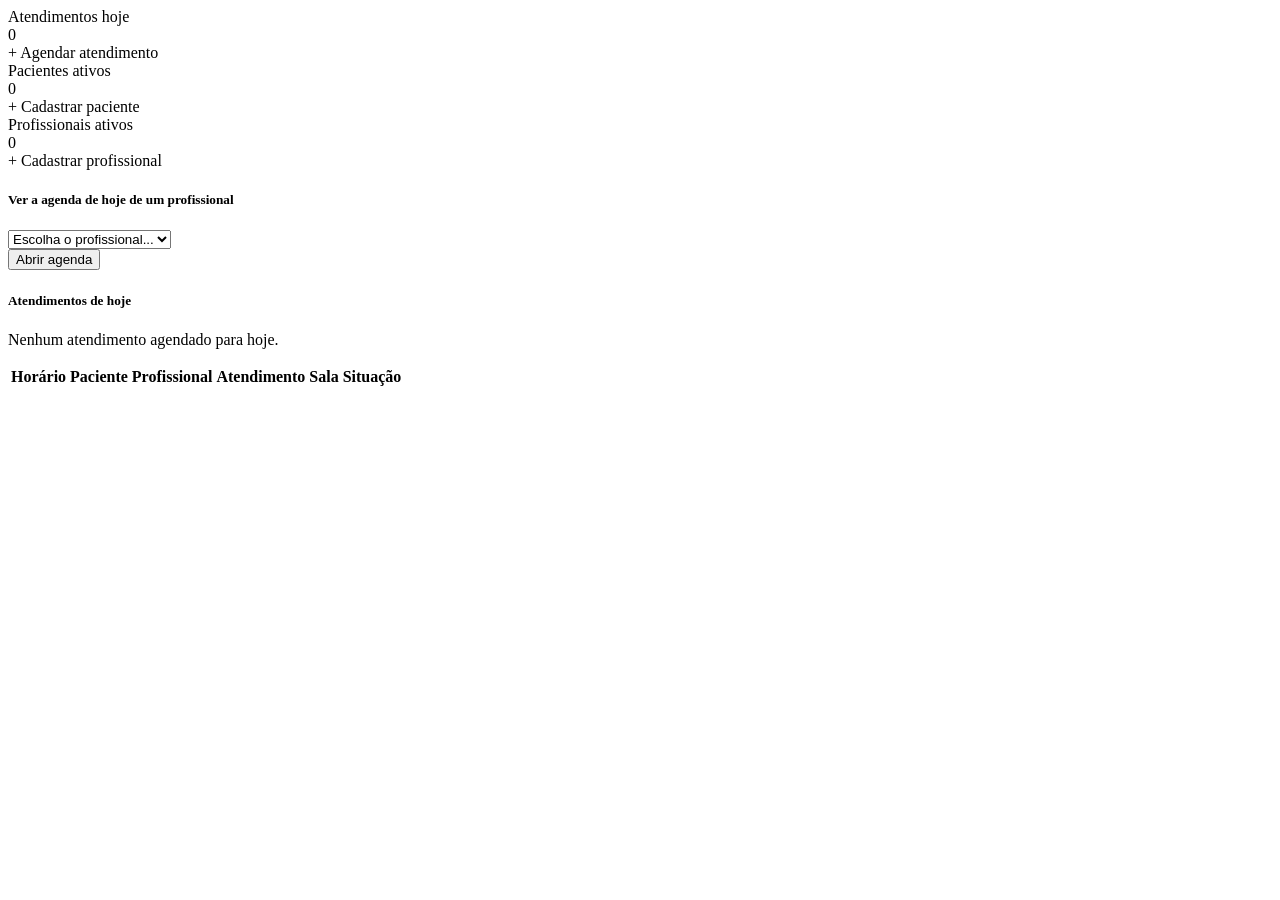
<file: src/main/resources/templates/index.html>
<!DOCTYPE html>
<html xmlns:th="http://www.thymeleaf.org" lang="pt-BR">
<head th:replace="~{fragments/layout :: head('Início')}"></head>
<body>
<nav th:replace="~{fragments/layout :: navbar('inicio')}"></nav>
<main class="container">
    <div th:replace="~{fragments/layout :: mensagens}"></div>

    <div class="row g-3 mb-4">
        <div class="col-md-4">
            <div class="card p-3">
                <div class="text-muted small">Atendimentos hoje</div>
                <div class="fs-2 fw-bold" th:text="${#lists.size(atendimentosHoje)}">0</div>
                <a th:href="@{/atendimentos/novo}" class="small">+ Agendar atendimento</a>
            </div>
        </div>
        <div class="col-md-4">
            <div class="card p-3">
                <div class="text-muted small">Pacientes ativos</div>
                <div class="fs-2 fw-bold" th:text="${totalPacientes}">0</div>
                <a th:href="@{/pacientes/novo}" class="small">+ Cadastrar paciente</a>
            </div>
        </div>
        <div class="col-md-4">
            <div class="card p-3">
                <div class="text-muted small">Profissionais ativos</div>
                <div class="fs-2 fw-bold" th:text="${#lists.size(profissionais)}">0</div>
                <a th:href="@{/profissionais/novo}" class="small">+ Cadastrar profissional</a>
            </div>
        </div>
    </div>

    <div class="card mb-4">
        <div class="card-body">
            <h5 class="card-title"><i class="bi bi-person-video3"></i> Ver a agenda de hoje de um profissional</h5>
            <form th:action="@{/agenda}" method="get" class="row g-2">
                <div class="col-md-8">
                    <select name="profissionalId" class="form-select" required>
                        <option value="">Escolha o profissional...</option>
                        <option th:each="p : ${profissionais}" th:value="${p.id}"
                                th:text="${p.nome} + ' — ' + ${p.especialidade.descricao}"></option>
                    </select>
                </div>
                <div class="col-md-4 d-grid">
                    <button class="btn btn-primary">Abrir agenda</button>
                </div>
            </form>
        </div>
    </div>

    <div class="card">
        <div class="card-body">
            <h5 class="card-title">Atendimentos de hoje
                <small class="text-muted" th:text="${#temporals.format(hoje, 'dd/MM/yyyy')}"></small></h5>
            <p th:if="${#lists.isEmpty(atendimentosHoje)}" class="text-muted mb-0">Nenhum atendimento agendado para hoje.</p>
            <div class="table-responsive" th:unless="${#lists.isEmpty(atendimentosHoje)}">
                <table class="table table-hover align-middle mb-0">
                    <thead><tr><th>Horário</th><th>Paciente</th><th>Profissional</th><th>Atendimento</th><th>Sala</th><th>Situação</th></tr></thead>
                    <tbody>
                    <tr th:each="a : ${atendimentosHoje}">
                        <td class="hora" th:text="${#temporals.format(a.horaInicio, 'HH:mm')} + ' – ' + ${#temporals.format(a.horaFim, 'HH:mm')}"></td>
                        <td th:text="${a.paciente.nome}"></td>
                        <td><a th:href="@{/agenda(profissionalId=${a.profissional.id})}" th:text="${a.profissional.nome}"></a></td>
                        <td th:text="${a.tipo.descricao}"></td>
                        <td th:text="${a.sala}"></td>
                        <td><span class="badge" th:classappend="'text-bg-' + ${a.status.cor}" th:text="${a.status.descricao}"></span></td>
                    </tr>
                    </tbody>
                </table>
            </div>
        </div>
    </div>
</main>
<th:block th:replace="~{fragments/layout :: scripts}"></th:block>
</body>
</html>
</file>
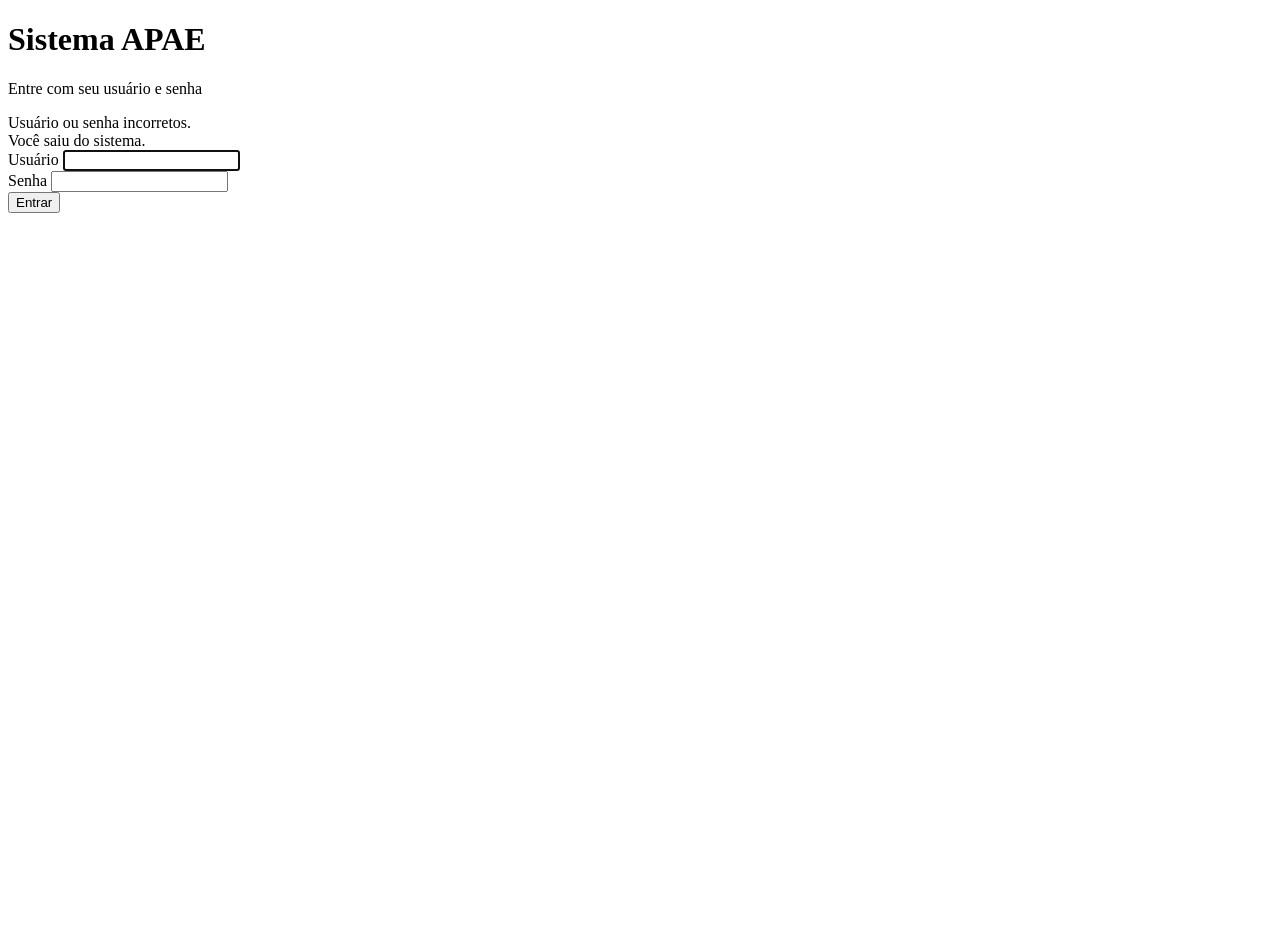
<file: src/main/resources/templates/login.html>
<!DOCTYPE html>
<html xmlns:th="http://www.thymeleaf.org" lang="pt-BR">
<head th:replace="~{fragments/layout :: head('Entrar')}"></head>
<body>
<main class="container d-flex align-items-center justify-content-center" style="min-height: 100vh">
    <div class="card p-4" style="width: 100%; max-width: 380px">
        <h1 class="h4 text-center mb-1"><i class="bi bi-heart-pulse text-primary"></i> Sistema APAE</h1>
        <p class="text-center text-muted small mb-4">Entre com seu usuário e senha</p>

        <div th:if="${param.error}" class="alert alert-danger py-2">Usuário ou senha incorretos.</div>
        <div th:if="${param.saiu}" class="alert alert-info py-2">Você saiu do sistema.</div>

        <form th:action="@{/login}" method="post">
            <div class="mb-3">
                <label class="form-label" for="username">Usuário</label>
                <input type="text" id="username" name="username" class="form-control" autocomplete="username" autofocus required>
            </div>
            <div class="mb-3">
                <label class="form-label" for="password">Senha</label>
                <input type="password" id="password" name="password" class="form-control" autocomplete="current-password" required>
            </div>
            <button class="btn btn-primary w-100">Entrar</button>
        </form>
    </div>
</main>
</body>
</html>
</file>
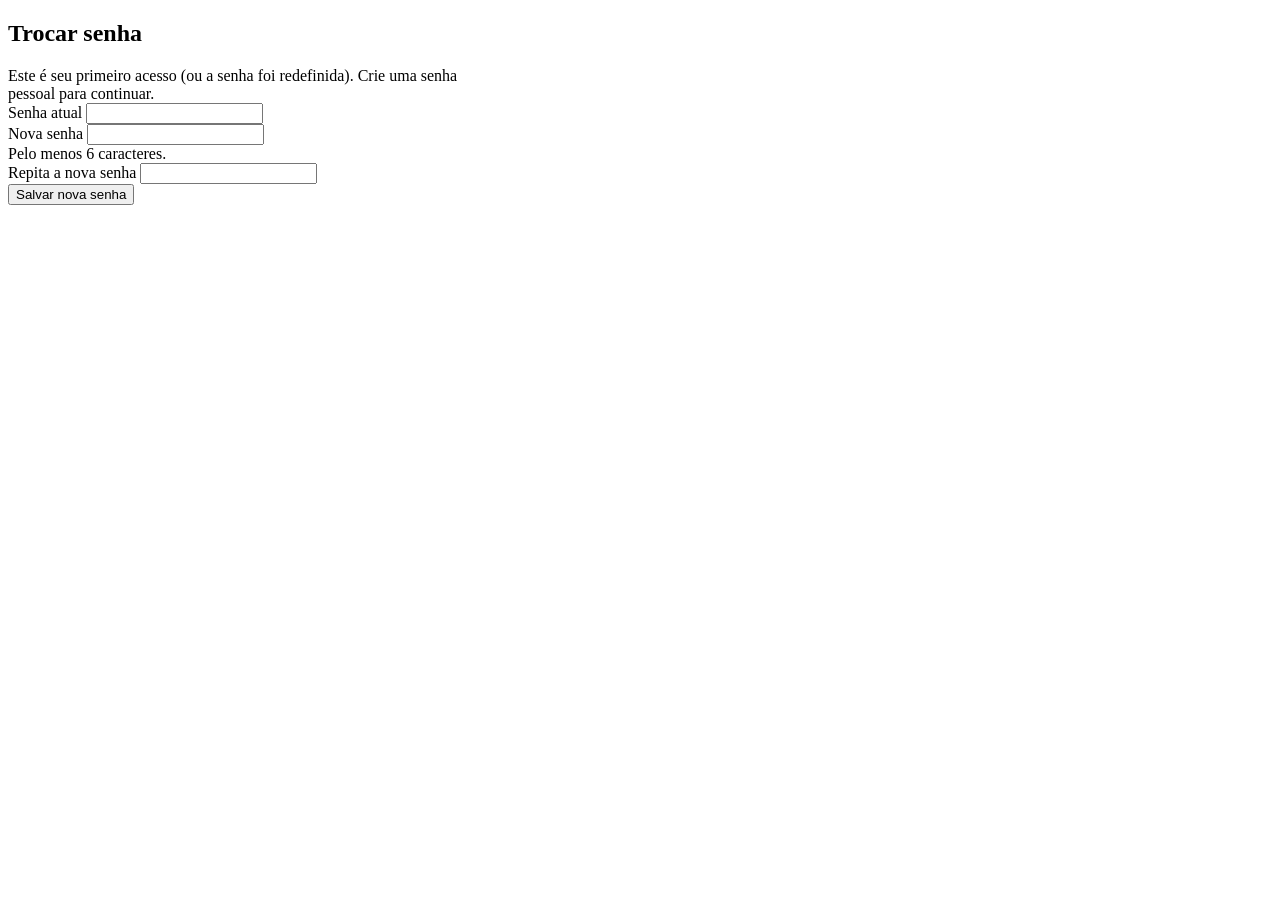
<file: src/main/resources/templates/minha-senha.html>
<!DOCTYPE html>
<html xmlns:th="http://www.thymeleaf.org" lang="pt-BR">
<head th:replace="~{fragments/layout :: head('Trocar senha')}"></head>
<body>
<nav th:replace="~{fragments/layout :: navbar('senha')}"></nav>
<main class="container" style="max-width: 480px">
    <h2 class="mb-3">Trocar senha</h2>
    <div th:if="${obrigatoria}" class="alert alert-warning">
        Este é seu primeiro acesso (ou a senha foi redefinida). Crie uma senha pessoal para continuar.
    </div>
    <div th:if="${erro}" class="alert alert-danger" th:text="${erro}"></div>

    <form th:action="@{/minha-senha}" method="post" class="card card-body">
        <div class="mb-3">
            <label class="form-label" for="senhaAtual">Senha atual</label>
            <input type="password" id="senhaAtual" name="senhaAtual" class="form-control" autocomplete="current-password" required>
        </div>
        <div class="mb-3">
            <label class="form-label" for="novaSenha">Nova senha</label>
            <input type="password" id="novaSenha" name="novaSenha" class="form-control" minlength="6" autocomplete="new-password" required>
            <div class="form-text">Pelo menos 6 caracteres.</div>
        </div>
        <div class="mb-3">
            <label class="form-label" for="confirmacao">Repita a nova senha</label>
            <input type="password" id="confirmacao" name="confirmacao" class="form-control" minlength="6" autocomplete="new-password" required>
        </div>
        <button class="btn btn-primary"><i class="bi bi-check-lg"></i> Salvar nova senha</button>
    </form>
</main>
<th:block th:replace="~{fragments/layout :: scripts}"></th:block>
</body>
</html>
</file>
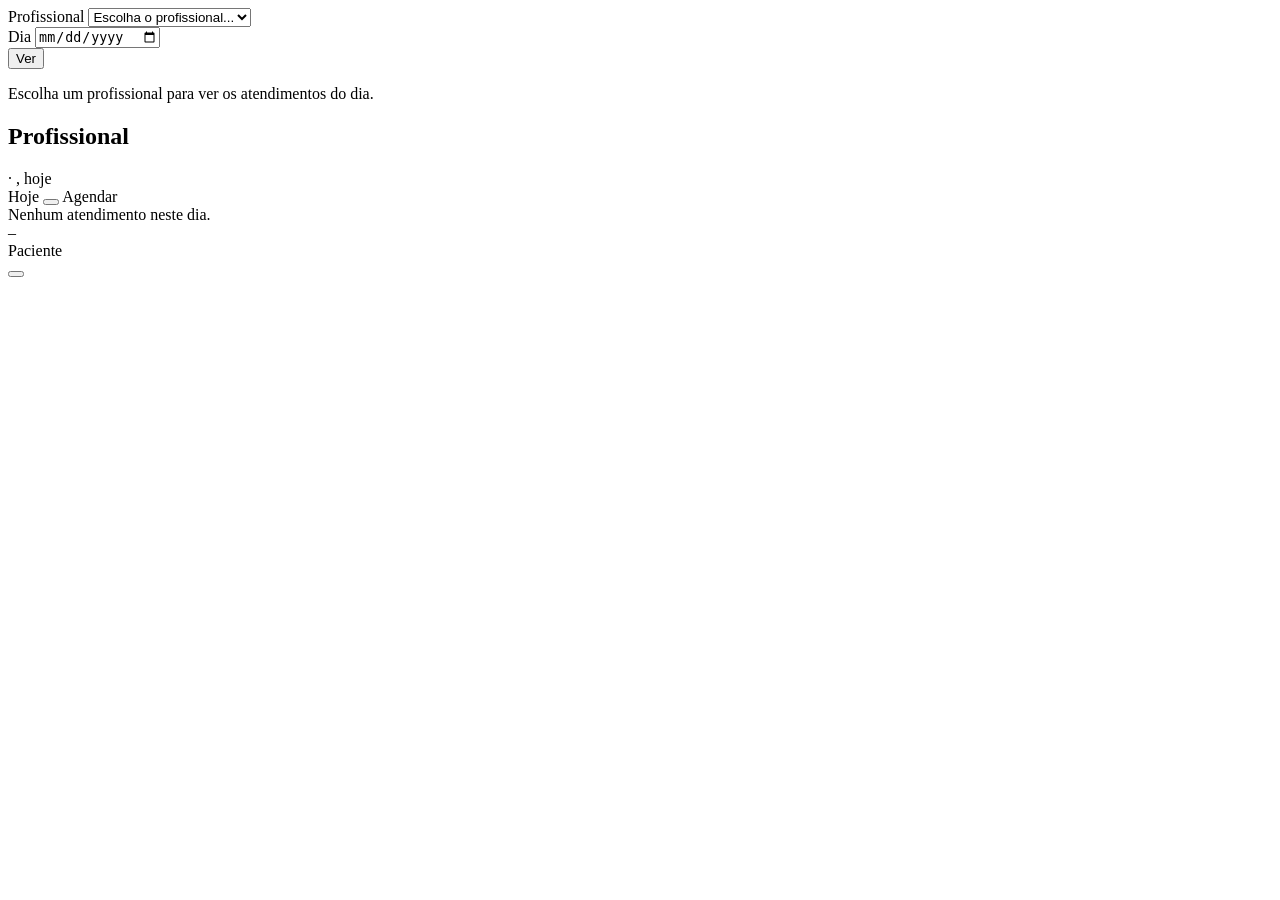
<file: src/main/resources/templates/agenda/dia.html>
<!DOCTYPE html>
<html xmlns:th="http://www.thymeleaf.org" xmlns:sec="http://www.thymeleaf.org/extras/spring-security" lang="pt-BR">
<head th:replace="~{fragments/layout :: head('Agenda do dia')}"></head>
<body>
<nav th:replace="~{fragments/layout :: navbar('agenda')}"></nav>
<main class="container" style="max-width: 960px">
    <div th:replace="~{fragments/layout :: mensagens}"></div>

    <form th:action="@{/agenda}" method="get" class="card card-body mb-3 d-print-none">
        <div class="row g-2 align-items-end">
            <div class="col-md-6" sec:authorize="hasRole('ADMIN')">
                <label class="form-label small">Profissional</label>
                <select name="profissionalId" class="form-select" onchange="this.form.submit()" required>
                    <option value="">Escolha o profissional...</option>
                    <option th:each="p : ${profissionais}" th:value="${p.id}"
                            th:text="${p.nome} + ' — ' + ${p.especialidade.descricao}"
                            th:selected="${profissional != null and p.id == profissional.id}"></option>
                </select>
            </div>
            <div class="col-md-4">
                <label class="form-label small">Dia</label>
                <input type="date" name="data" th:value="${data}" class="form-control" onchange="this.form.submit()">
            </div>
            <div class="col-md-2 d-grid">
                <button class="btn btn-primary">Ver</button>
            </div>
        </div>
    </form>

    <div th:if="${profissional == null}" class="text-center text-muted py-5">
        <i class="bi bi-person-video3 fs-1"></i>
        <p class="mt-2">Escolha um profissional para ver os atendimentos do dia.</p>
    </div>

    <th:block th:if="${profissional != null}">
        <div class="d-flex flex-wrap justify-content-between align-items-center mb-3 gap-2">
            <div>
                <h2 class="mb-0" th:text="${profissional.nome}">Profissional</h2>
                <div class="text-muted">
                    <span th:text="${profissional.especialidade.descricao}"></span> ·
                    <span class="text-capitalize" th:text="${#temporals.dayOfWeekName(data)}"></span>,
                    <span th:text="${#temporals.format(data, 'dd/MM/yyyy')}"></span>
                    <span th:if="${data == hoje}" class="badge text-bg-info">hoje</span>
                </div>
            </div>
            <div class="btn-group d-print-none">
                <a class="btn btn-outline-secondary" th:href="@{/agenda(profissionalId=${profissional.id}, data=${data.minusDays(1)})}"
                   title="Dia anterior"><i class="bi bi-chevron-left"></i></a>
                <a class="btn btn-outline-secondary" th:href="@{/agenda(profissionalId=${profissional.id})}">Hoje</a>
                <a class="btn btn-outline-secondary" th:href="@{/agenda(profissionalId=${profissional.id}, data=${data.plusDays(1)})}"
                   title="Próximo dia"><i class="bi bi-chevron-right"></i></a>
                <button class="btn btn-outline-secondary" onclick="window.print()" title="Imprimir"><i class="bi bi-printer"></i></button>
                <a sec:authorize="hasRole('ADMIN')" class="btn btn-success" th:href="@{/atendimentos/novo(profissionalId=${profissional.id}, data=${data})}">
                    <i class="bi bi-plus-lg"></i> Agendar</a>
            </div>
        </div>

        <div th:if="${#lists.isEmpty(atendimentos)}" class="card card-body text-center text-muted py-5">
            Nenhum atendimento neste dia.
        </div>

        <div th:each="a : ${atendimentos}" class="card mb-2 atendimento-item" th:classappend="'status-' + ${a.status}">
            <div class="card-body d-flex flex-wrap gap-3 align-items-center">
                <div class="hora fs-5 text-primary" style="min-width: 120px">
                    <span th:text="${#temporals.format(a.horaInicio, 'HH:mm')}"></span>
                    <span class="text-muted fs-6">– <span th:text="${#temporals.format(a.horaFim, 'HH:mm')}"></span></span>
                </div>
                <div class="flex-grow-1">
                    <div class="fw-semibold fs-5" th:text="${a.paciente.nome}">Paciente</div>
                    <div class="small text-muted">
                        <span th:if="${a.paciente.idade != null}" th:text="${a.paciente.idade} + ' anos'"></span>
                        <span th:if="${a.paciente.diagnostico}" th:text="' · ' + ${a.paciente.diagnostico}"></span>
                    </div>
                    <div class="small">
                        <span th:text="${a.tipo.descricao}"></span>
                        <span th:if="${a.sala}" th:text="' · ' + ${a.sala}"></span>
                        <span th:if="${a.paciente.responsavel}" th:text="' · Resp.: ' + ${a.paciente.responsavel}"></span>
                        <span th:if="${a.paciente.telefone}" th:text="' · ' + ${a.paciente.telefone}"></span>
                    </div>
                    <div th:if="${a.observacoes}" class="small fst-italic mt-1" th:text="${a.observacoes}"></div>
                    <div th:if="${a.paciente.observacoes}" class="small text-danger mt-1">
                        <i class="bi bi-exclamation-circle"></i> <span th:text="${a.paciente.observacoes}"></span>
                    </div>
                </div>
                <div class="text-end">
                    <span class="badge mb-2" th:classappend="'text-bg-' + ${a.status.cor}" th:text="${a.status.descricao}"></span>
                    <div class="d-print-none d-flex gap-1">
                        <form th:each="s : ${statusAtendimento}" th:if="${s != a.status}"
                              th:action="@{/atendimentos/{id}/status(id=${a.id})}" method="post">
                            <input type="hidden" name="status" th:value="${s}">
                            <input type="hidden" name="voltar" th:value="@{/agenda(profissionalId=${profissional.id}, data=${data})}">
                            <button class="btn btn-sm" th:classappend="'btn-outline-' + ${s.cor}" th:text="${s.descricao}"></button>
                        </form>
                        <a sec:authorize="hasRole('ADMIN')" th:href="@{/atendimentos/{id}/editar(id=${a.id})}" class="btn btn-sm btn-outline-dark" title="Editar"><i class="bi bi-pencil"></i></a>
                    </div>
                </div>
            </div>
        </div>
    </th:block>
</main>
<th:block th:replace="~{fragments/layout :: scripts}"></th:block>
</body>
</html>
</file>
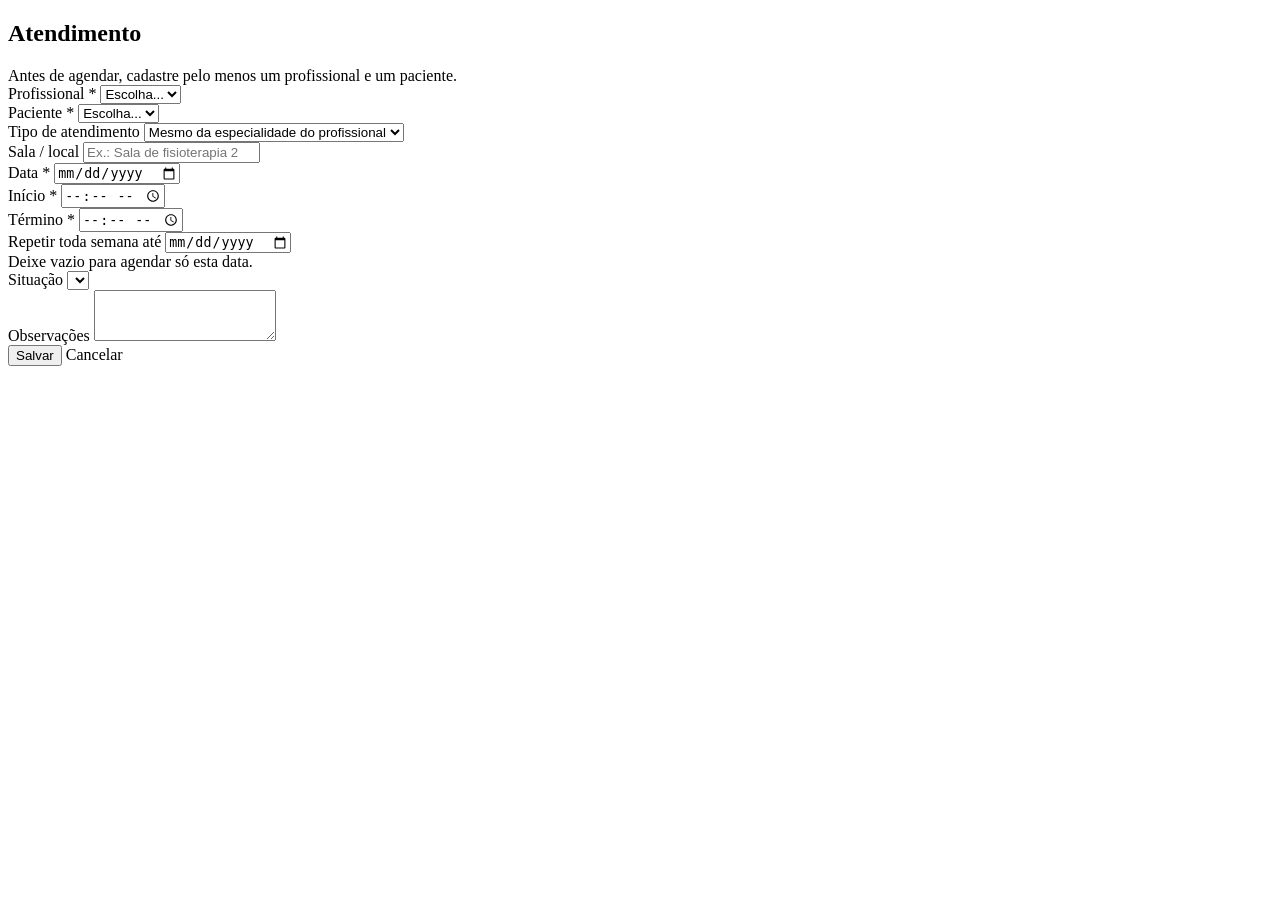
<file: src/main/resources/templates/atendimentos/form.html>
<!DOCTYPE html>
<html xmlns:th="http://www.thymeleaf.org" lang="pt-BR">
<head th:replace="~{fragments/layout :: head('Agendar atendimento')}"></head>
<body>
<nav th:replace="~{fragments/layout :: navbar('atendimentos')}"></nav>
<main class="container" style="max-width: 860px">
    <h2 class="mb-3" th:text="${form.id == null} ? 'Agendar atendimento' : 'Editar atendimento'">Atendimento</h2>

    <div th:if="${#lists.isEmpty(profissionais) or #lists.isEmpty(pacientes)}" class="alert alert-warning">
        Antes de agendar, cadastre pelo menos um <a th:href="@{/profissionais/novo}">profissional</a>
        e um <a th:href="@{/pacientes/novo}">paciente</a>.
    </div>

    <form th:action="@{/atendimentos}" th:object="${form}" method="post" class="card card-body">
        <div th:if="${#fields.hasGlobalErrors()}" class="alert alert-danger">
            <div th:each="e : ${#fields.globalErrors()}" th:text="${e}"></div>
        </div>
        <input type="hidden" th:field="*{id}">
        <div class="row g-3">
            <div class="col-md-6">
                <label class="form-label">Profissional *</label>
                <select th:field="*{profissionalId}" class="form-select" th:errorclass="is-invalid" required>
                    <option value="">Escolha...</option>
                    <option th:each="p : ${profissionais}" th:value="${p.id}" th:attr="data-especialidade=${p.especialidade}"
                            th:text="${p.nome} + ' — ' + ${p.especialidade.descricao}"></option>
                </select>
                <div class="invalid-feedback" th:errors="*{profissionalId}"></div>
            </div>
            <div class="col-md-6">
                <label class="form-label">Paciente *</label>
                <select th:field="*{pacienteId}" class="form-select" th:errorclass="is-invalid" required>
                    <option value="">Escolha...</option>
                    <option th:each="p : ${pacientes}" th:value="${p.id}" th:text="${p.nome}"></option>
                </select>
                <div class="invalid-feedback" th:errors="*{pacienteId}"></div>
            </div>
            <div class="col-md-6">
                <label class="form-label">Tipo de atendimento</label>
                <select th:field="*{tipo}" class="form-select">
                    <option value="">Mesmo da especialidade do profissional</option>
                    <option th:each="e : ${especialidades}" th:value="${e}" th:text="${e.descricao}"></option>
                </select>
            </div>
            <div class="col-md-6">
                <label class="form-label">Sala / local</label>
                <input type="text" th:field="*{sala}" class="form-control" placeholder="Ex.: Sala de fisioterapia 2">
            </div>
            <div class="col-md-4">
                <label class="form-label">Data *</label>
                <input type="date" th:field="*{data}" class="form-control" th:errorclass="is-invalid" required>
                <div class="invalid-feedback" th:errors="*{data}"></div>
            </div>
            <div class="col-md-4">
                <label class="form-label">Início *</label>
                <input type="time" th:field="*{horaInicio}" class="form-control" th:errorclass="is-invalid" required>
                <div class="invalid-feedback" th:errors="*{horaInicio}"></div>
            </div>
            <div class="col-md-4">
                <label class="form-label">Término *</label>
                <input type="time" th:field="*{horaFim}" class="form-control" th:errorclass="is-invalid" required>
                <div class="invalid-feedback" th:errors="*{horaFim}"></div>
            </div>

            <div class="col-md-6" th:if="${form.id == null}">
                <label class="form-label">Repetir toda semana até</label>
                <input type="date" th:field="*{repetirAte}" class="form-control">
                <div class="form-text">Deixe vazio para agendar só esta data.</div>
            </div>
            <div class="col-md-6" th:unless="${form.id == null}">
                <label class="form-label">Situação</label>
                <select th:field="*{status}" class="form-select">
                    <option th:each="s : ${statusAtendimento}" th:value="${s}" th:text="${s.descricao}"></option>
                </select>
            </div>
            <input type="hidden" th:if="${form.id == null}" th:field="*{status}">

            <div class="col-12">
                <label class="form-label">Observações</label>
                <textarea th:field="*{observacoes}" class="form-control" rows="3"></textarea>
            </div>
        </div>
        <div class="mt-4 d-flex gap-2">
            <button class="btn btn-primary"><i class="bi bi-check-lg"></i> Salvar</button>
            <a th:href="@{/atendimentos}" class="btn btn-outline-secondary">Cancelar</a>
        </div>
    </form>
</main>
<th:block th:replace="~{fragments/layout :: scripts}"></th:block>
<script>
    // Ao escolher o término automaticamente: início + 40 minutos (sessão padrão), se ainda vazio.
    const inicio = document.getElementById('horaInicio');
    const fim = document.getElementById('horaFim');
    inicio.addEventListener('change', () => {
        if (fim.value || !inicio.value) return;
        const [h, m] = inicio.value.split(':').map(Number);
        const total = h * 60 + m + 40;
        fim.value = String(Math.floor(total / 60) % 24).padStart(2, '0') + ':' + String(total % 60).padStart(2, '0');
    });
</script>
</body>
</html>
</file>
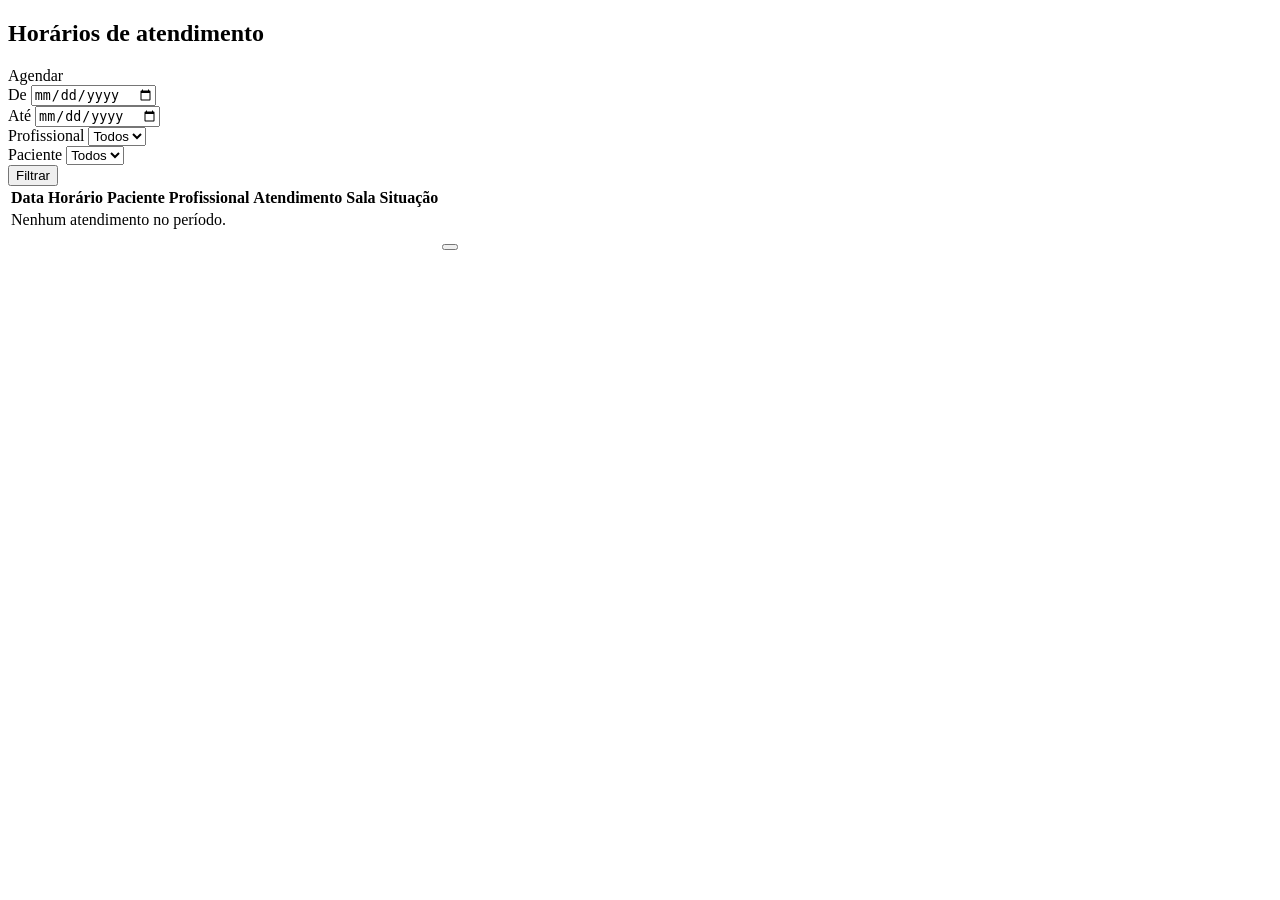
<file: src/main/resources/templates/atendimentos/lista.html>
<!DOCTYPE html>
<html xmlns:th="http://www.thymeleaf.org" lang="pt-BR">
<head th:replace="~{fragments/layout :: head('Horários de atendimento')}"></head>
<body>
<nav th:replace="~{fragments/layout :: navbar('atendimentos')}"></nav>
<main class="container">
    <div th:replace="~{fragments/layout :: mensagens}"></div>

    <div class="d-flex justify-content-between align-items-center mb-3">
        <h2 class="mb-0">Horários de atendimento</h2>
        <a th:href="@{/atendimentos/novo(profissionalId=${profissionalId}, pacienteId=${pacienteId})}" class="btn btn-primary">
            <i class="bi bi-calendar-plus"></i> Agendar</a>
    </div>

    <form th:action="@{/atendimentos}" method="get" class="card card-body mb-3">
        <div class="row g-2 align-items-end">
            <div class="col-md-2">
                <label class="form-label small">De</label>
                <input type="date" name="de" th:value="${de}" class="form-control">
            </div>
            <div class="col-md-2">
                <label class="form-label small">Até</label>
                <input type="date" name="ate" th:value="${ate}" class="form-control">
            </div>
            <div class="col-md-3">
                <label class="form-label small">Profissional</label>
                <select name="profissionalId" class="form-select">
                    <option value="">Todos</option>
                    <option th:each="p : ${profissionais}" th:value="${p.id}" th:text="${p.nome}"
                            th:selected="${p.id == profissionalId}"></option>
                </select>
            </div>
            <div class="col-md-3">
                <label class="form-label small">Paciente</label>
                <select name="pacienteId" class="form-select">
                    <option value="">Todos</option>
                    <option th:each="p : ${pacientes}" th:value="${p.id}" th:text="${p.nome}"
                            th:selected="${p.id == pacienteId}"></option>
                </select>
            </div>
            <div class="col-md-2 d-grid">
                <button class="btn btn-outline-primary"><i class="bi bi-funnel"></i> Filtrar</button>
            </div>
        </div>
    </form>

    <div class="card">
        <div class="table-responsive">
            <table class="table table-hover align-middle mb-0">
                <thead><tr><th>Data</th><th>Horário</th><th>Paciente</th><th>Profissional</th><th>Atendimento</th><th>Sala</th><th>Situação</th><th></th></tr></thead>
                <tbody>
                <tr th:if="${#lists.isEmpty(atendimentos)}"><td colspan="8" class="text-muted text-center py-4">Nenhum atendimento no período.</td></tr>
                <tr th:each="a : ${atendimentos}">
                    <td class="text-nowrap">
                        <span th:text="${#temporals.format(a.data, 'dd/MM/yyyy')}"></span>
                        <div class="small text-muted" th:text="${#temporals.dayOfWeekName(a.data)}"></div>
                    </td>
                    <td class="hora" th:text="${#temporals.format(a.horaInicio, 'HH:mm')} + ' – ' + ${#temporals.format(a.horaFim, 'HH:mm')}"></td>
                    <td th:text="${a.paciente.nome}"></td>
                    <td><a th:href="@{/agenda(profissionalId=${a.profissional.id}, data=${a.data})}" th:text="${a.profissional.nome}"></a></td>
                    <td th:text="${a.tipo.descricao}"></td>
                    <td th:text="${a.sala}"></td>
                    <td><span class="badge" th:classappend="'text-bg-' + ${a.status.cor}" th:text="${a.status.descricao}"></span></td>
                    <td class="text-end text-nowrap">
                        <a th:href="@{/atendimentos/{id}/editar(id=${a.id})}" class="btn btn-sm btn-outline-secondary" title="Editar"><i class="bi bi-pencil"></i></a>
                        <form th:action="@{/atendimentos/{id}/excluir(id=${a.id})}" method="post" class="d-inline"
                              onsubmit="return confirm('Excluir este atendimento?')">
                            <input type="hidden" name="voltar" th:value="${voltar}">
                            <button class="btn btn-sm btn-outline-danger" title="Excluir"><i class="bi bi-trash"></i></button>
                        </form>
                    </td>
                </tr>
                </tbody>
            </table>
        </div>
    </div>
</main>
<th:block th:replace="~{fragments/layout :: scripts}"></th:block>
</body>
</html>
</file>
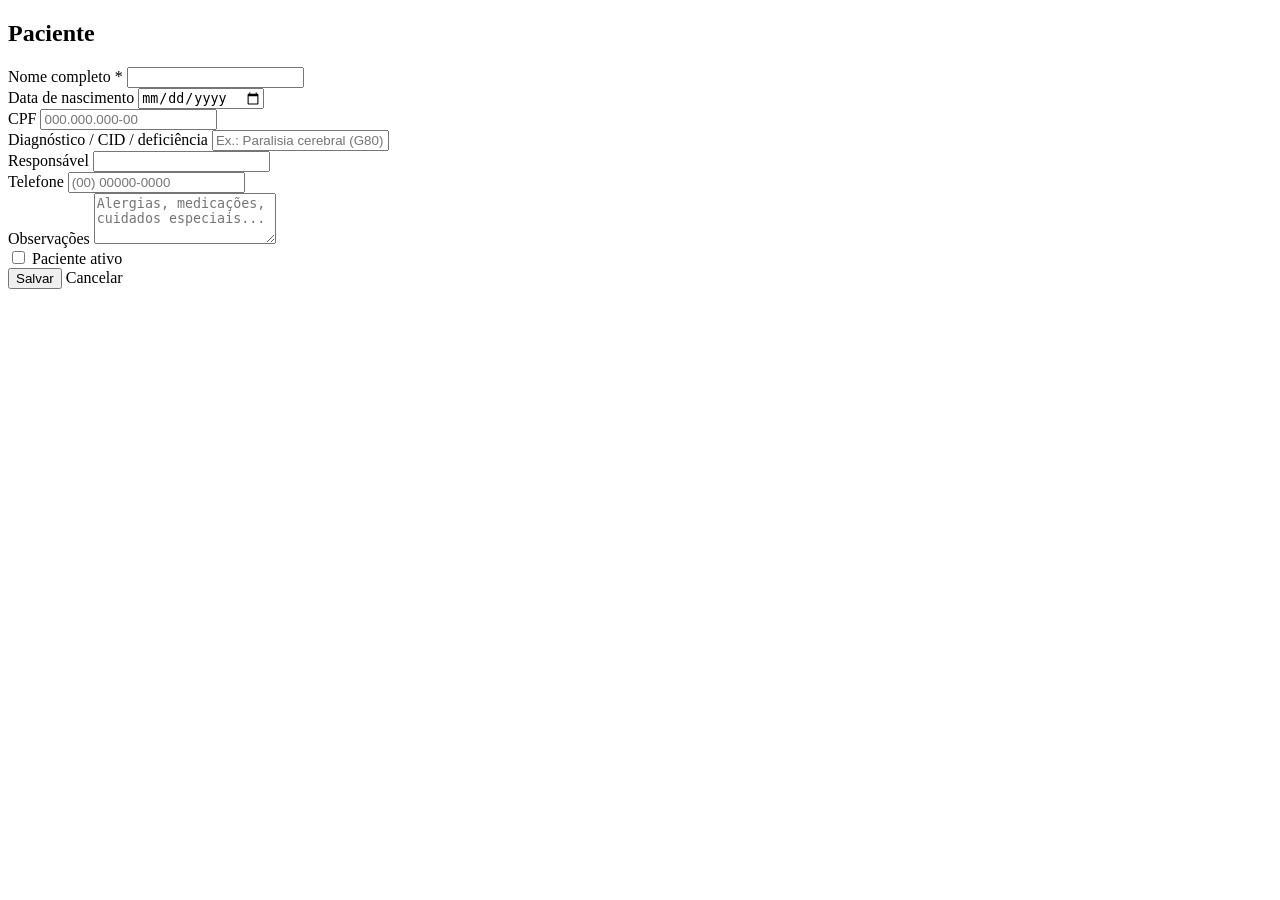
<file: src/main/resources/templates/pacientes/form.html>
<!DOCTYPE html>
<html xmlns:th="http://www.thymeleaf.org" lang="pt-BR">
<head th:replace="~{fragments/layout :: head('Paciente')}"></head>
<body>
<nav th:replace="~{fragments/layout :: navbar('pacientes')}"></nav>
<main class="container" style="max-width: 860px">
    <h2 class="mb-3" th:text="${paciente.id == null} ? 'Novo paciente' : 'Editar paciente'">Paciente</h2>

    <form th:action="@{/pacientes}" th:object="${paciente}" method="post" class="card card-body">
        <input type="hidden" th:field="*{id}">
        <div class="row g-3">
            <div class="col-md-8">
                <label class="form-label">Nome completo *</label>
                <input type="text" th:field="*{nome}" class="form-control" th:errorclass="is-invalid" required>
                <div class="invalid-feedback" th:errors="*{nome}"></div>
            </div>
            <div class="col-md-4">
                <label class="form-label">Data de nascimento</label>
                <input type="date" th:field="*{dataNascimento}" class="form-control" th:errorclass="is-invalid">
                <div class="invalid-feedback" th:errors="*{dataNascimento}"></div>
            </div>
            <div class="col-md-4">
                <label class="form-label">CPF</label>
                <input type="text" th:field="*{cpf}" class="form-control" maxlength="14" placeholder="000.000.000-00">
            </div>
            <div class="col-md-8">
                <label class="form-label">Diagnóstico / CID / deficiência</label>
                <input type="text" th:field="*{diagnostico}" class="form-control" placeholder="Ex.: Paralisia cerebral (G80)">
            </div>
            <div class="col-md-8">
                <label class="form-label">Responsável</label>
                <input type="text" th:field="*{responsavel}" class="form-control">
            </div>
            <div class="col-md-4">
                <label class="form-label">Telefone</label>
                <input type="text" th:field="*{telefone}" class="form-control" placeholder="(00) 00000-0000">
            </div>
            <div class="col-12">
                <label class="form-label">Observações</label>
                <textarea th:field="*{observacoes}" class="form-control" rows="3"
                          placeholder="Alergias, medicações, cuidados especiais..."></textarea>
            </div>
            <div class="col-12 form-check ms-2">
                <input type="checkbox" th:field="*{ativo}" class="form-check-input">
                <label class="form-check-label" th:for="${#ids.prev('ativo')}">Paciente ativo</label>
            </div>
        </div>
        <div class="mt-4 d-flex gap-2">
            <button class="btn btn-primary"><i class="bi bi-check-lg"></i> Salvar</button>
            <a th:href="@{/pacientes}" class="btn btn-outline-secondary">Cancelar</a>
        </div>
    </form>
</main>
<th:block th:replace="~{fragments/layout :: scripts}"></th:block>
</body>
</html>
</file>
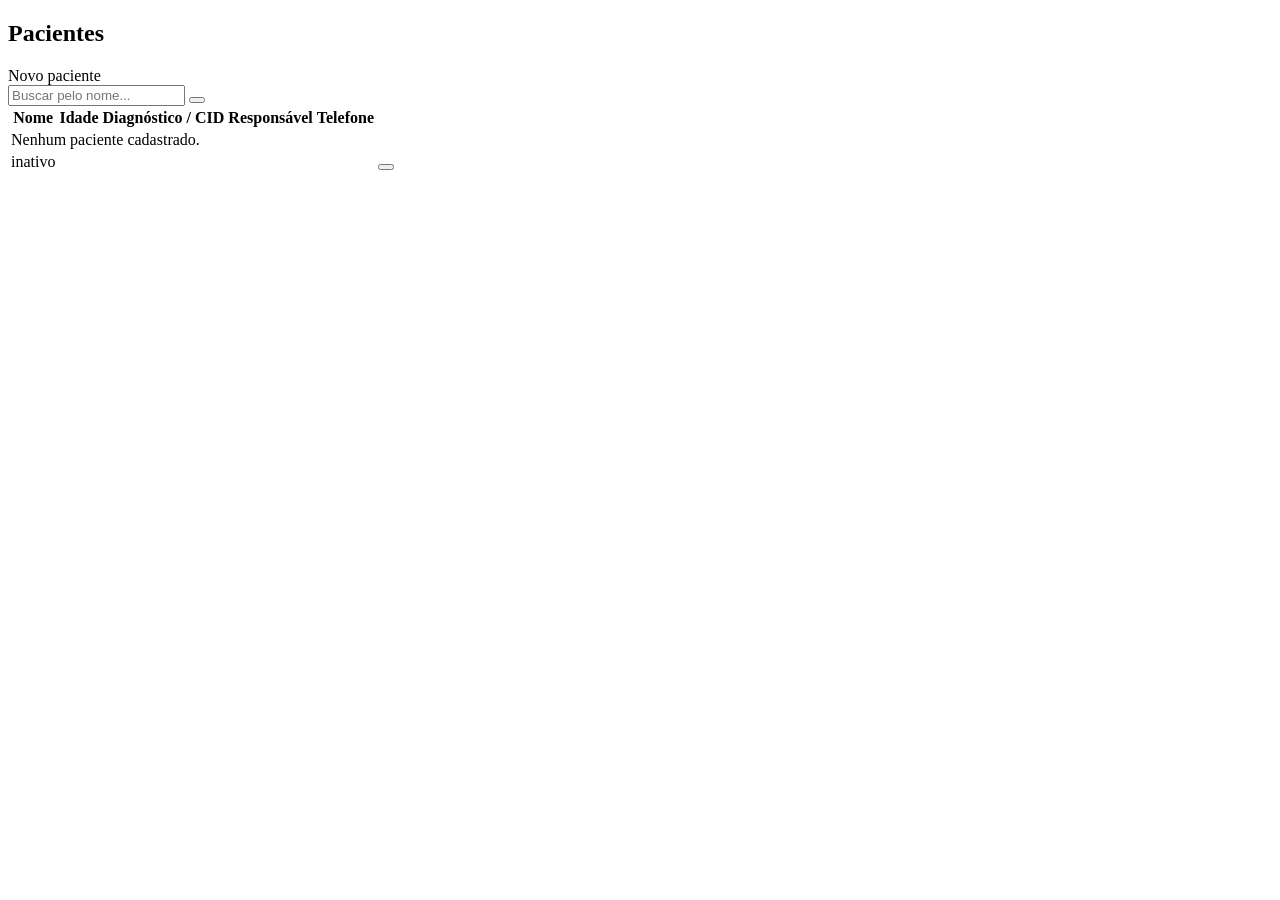
<file: src/main/resources/templates/pacientes/lista.html>
<!DOCTYPE html>
<html xmlns:th="http://www.thymeleaf.org" lang="pt-BR">
<head th:replace="~{fragments/layout :: head('Pacientes')}"></head>
<body>
<nav th:replace="~{fragments/layout :: navbar('pacientes')}"></nav>
<main class="container">
    <div th:replace="~{fragments/layout :: mensagens}"></div>

    <div class="d-flex justify-content-between align-items-center mb-3">
        <h2 class="mb-0">Pacientes</h2>
        <a th:href="@{/pacientes/novo}" class="btn btn-primary"><i class="bi bi-plus-lg"></i> Novo paciente</a>
    </div>

    <form th:action="@{/pacientes}" method="get" class="mb-3">
        <div class="input-group">
            <input type="search" name="busca" th:value="${busca}" class="form-control" placeholder="Buscar pelo nome...">
            <button class="btn btn-outline-secondary"><i class="bi bi-search"></i></button>
        </div>
    </form>

    <div class="card">
        <div class="table-responsive">
            <table class="table table-hover align-middle mb-0">
                <thead><tr><th>Nome</th><th>Idade</th><th>Diagnóstico / CID</th><th>Responsável</th><th>Telefone</th><th></th></tr></thead>
                <tbody>
                <tr th:if="${#lists.isEmpty(pacientes)}"><td colspan="6" class="text-muted text-center py-4">Nenhum paciente cadastrado.</td></tr>
                <tr th:each="p : ${pacientes}" th:classappend="${!p.ativo} ? 'tr-inativo'">
                    <td>
                        <span th:text="${p.nome}"></span>
                        <span th:unless="${p.ativo}" class="badge text-bg-secondary">inativo</span>
                    </td>
                    <td th:text="${p.idade != null} ? ${p.idade} + ' anos' : ''"></td>
                    <td th:text="${p.diagnostico}"></td>
                    <td th:text="${p.responsavel}"></td>
                    <td th:text="${p.telefone}"></td>
                    <td class="text-end text-nowrap">
                        <a th:href="@{/atendimentos(pacienteId=${p.id})}" class="btn btn-sm btn-outline-primary" title="Horários do paciente"><i class="bi bi-calendar-week"></i></a>
                        <a th:href="@{/atendimentos/novo(pacienteId=${p.id})}" class="btn btn-sm btn-outline-success" title="Agendar"><i class="bi bi-calendar-plus"></i></a>
                        <a th:href="@{/pacientes/{id}/editar(id=${p.id})}" class="btn btn-sm btn-outline-secondary" title="Editar"><i class="bi bi-pencil"></i></a>
                        <form th:action="@{/pacientes/{id}/excluir(id=${p.id})}" method="post" class="d-inline"
                              onsubmit="return confirm('Excluir este paciente? Se ele tiver atendimentos, será apenas inativado.')">
                            <button class="btn btn-sm btn-outline-danger" title="Excluir"><i class="bi bi-trash"></i></button>
                        </form>
                    </td>
                </tr>
                </tbody>
            </table>
        </div>
    </div>
</main>
<th:block th:replace="~{fragments/layout :: scripts}"></th:block>
</body>
</html>
</file>
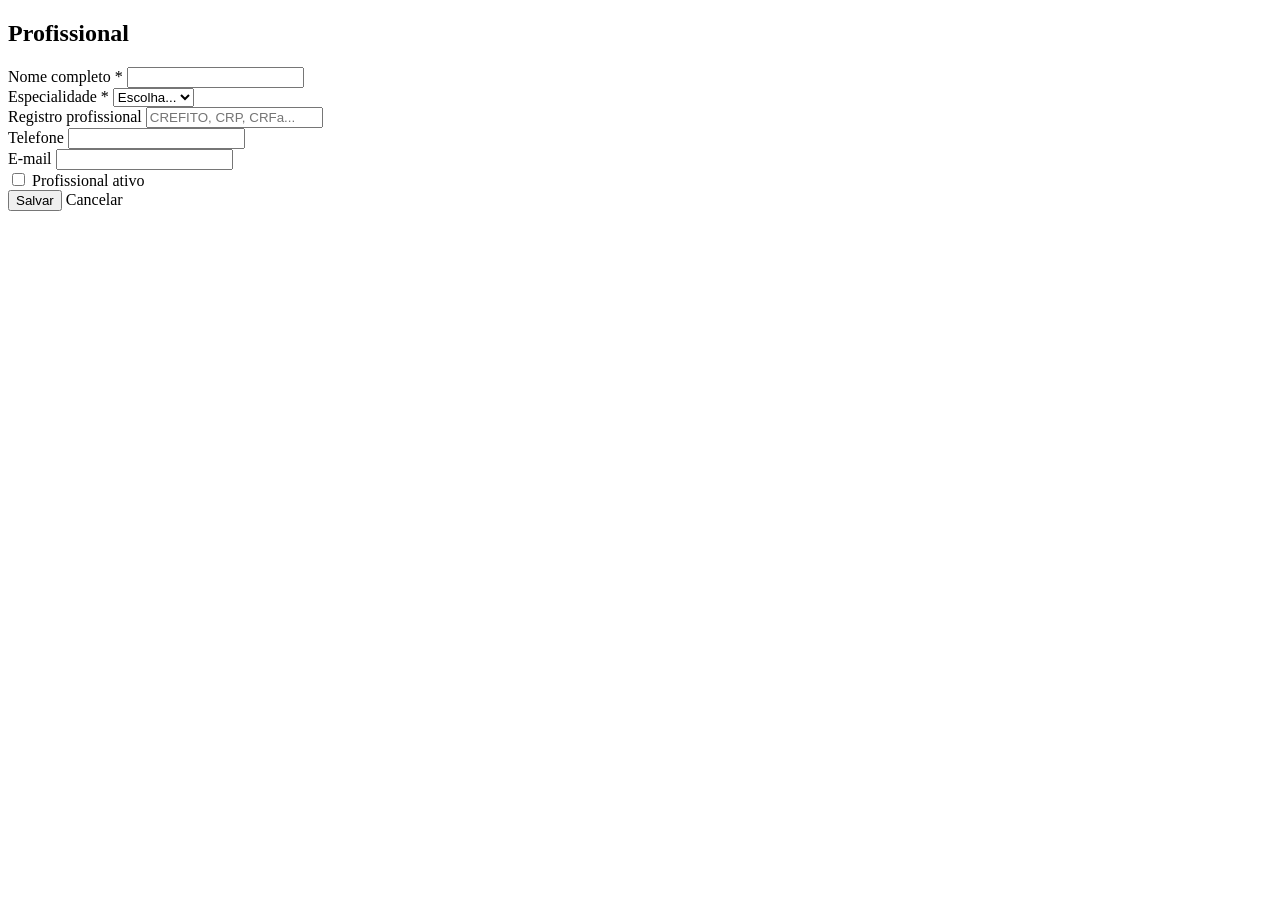
<file: src/main/resources/templates/profissionais/form.html>
<!DOCTYPE html>
<html xmlns:th="http://www.thymeleaf.org" lang="pt-BR">
<head th:replace="~{fragments/layout :: head('Profissional')}"></head>
<body>
<nav th:replace="~{fragments/layout :: navbar('profissionais')}"></nav>
<main class="container" style="max-width: 860px">
    <h2 class="mb-3" th:text="${profissional.id == null} ? 'Novo profissional' : 'Editar profissional'">Profissional</h2>

    <form th:action="@{/profissionais}" th:object="${profissional}" method="post" class="card card-body">
        <input type="hidden" th:field="*{id}">
        <div class="row g-3">
            <div class="col-md-8">
                <label class="form-label">Nome completo *</label>
                <input type="text" th:field="*{nome}" class="form-control" th:errorclass="is-invalid" required>
                <div class="invalid-feedback" th:errors="*{nome}"></div>
            </div>
            <div class="col-md-4">
                <label class="form-label">Especialidade *</label>
                <select th:field="*{especialidade}" class="form-select" th:errorclass="is-invalid" required>
                    <option value="">Escolha...</option>
                    <option th:each="e : ${especialidades}" th:value="${e}" th:text="${e.descricao}"></option>
                </select>
                <div class="invalid-feedback" th:errors="*{especialidade}"></div>
            </div>
            <div class="col-md-4">
                <label class="form-label">Registro profissional</label>
                <input type="text" th:field="*{registro}" class="form-control" placeholder="CREFITO, CRP, CRFa...">
            </div>
            <div class="col-md-4">
                <label class="form-label">Telefone</label>
                <input type="text" th:field="*{telefone}" class="form-control">
            </div>
            <div class="col-md-4">
                <label class="form-label">E-mail</label>
                <input type="email" th:field="*{email}" class="form-control" th:errorclass="is-invalid">
                <div class="invalid-feedback" th:errors="*{email}"></div>
            </div>
            <div class="col-12 form-check ms-2">
                <input type="checkbox" th:field="*{ativo}" class="form-check-input">
                <label class="form-check-label" th:for="${#ids.prev('ativo')}">Profissional ativo</label>
            </div>
        </div>
        <div class="mt-4 d-flex gap-2">
            <button class="btn btn-primary"><i class="bi bi-check-lg"></i> Salvar</button>
            <a th:href="@{/profissionais}" class="btn btn-outline-secondary">Cancelar</a>
        </div>
    </form>
</main>
<th:block th:replace="~{fragments/layout :: scripts}"></th:block>
</body>
</html>
</file>
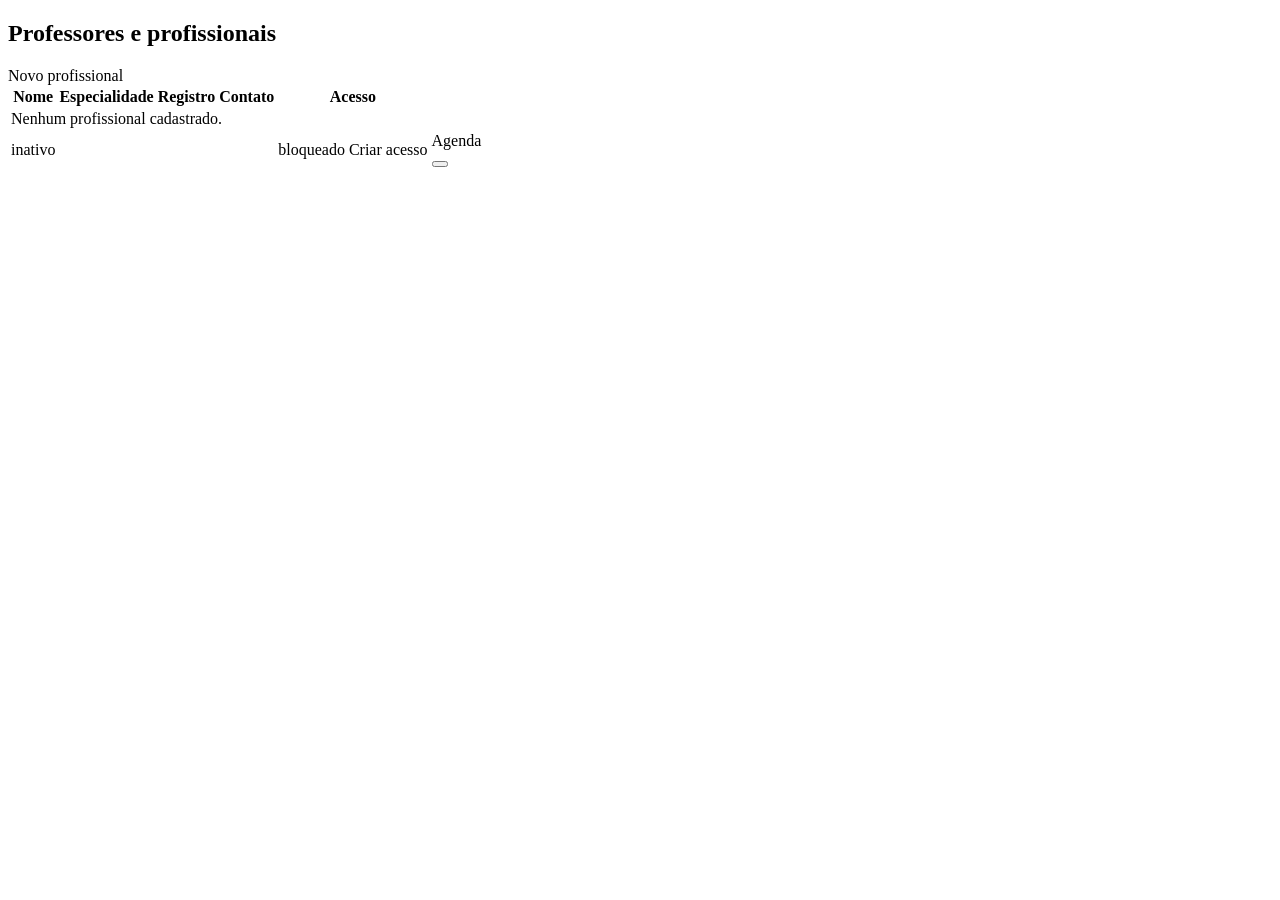
<file: src/main/resources/templates/profissionais/lista.html>
<!DOCTYPE html>
<html xmlns:th="http://www.thymeleaf.org" lang="pt-BR">
<head th:replace="~{fragments/layout :: head('Profissionais')}"></head>
<body>
<nav th:replace="~{fragments/layout :: navbar('profissionais')}"></nav>
<main class="container">
    <div th:replace="~{fragments/layout :: mensagens}"></div>

    <div class="d-flex justify-content-between align-items-center mb-3">
        <h2 class="mb-0">Professores e profissionais</h2>
        <a th:href="@{/profissionais/novo}" class="btn btn-primary"><i class="bi bi-plus-lg"></i> Novo profissional</a>
    </div>

    <div class="card">
        <div class="table-responsive">
            <table class="table table-hover align-middle mb-0">
                <thead><tr><th>Nome</th><th>Especialidade</th><th>Registro</th><th>Contato</th><th>Acesso</th><th></th></tr></thead>
                <tbody>
                <tr th:if="${#lists.isEmpty(profissionais)}"><td colspan="6" class="text-muted text-center py-4">Nenhum profissional cadastrado.</td></tr>
                <tr th:each="p : ${profissionais}" th:classappend="${!p.ativo} ? 'tr-inativo'">
                    <td>
                        <span th:text="${p.nome}"></span>
                        <span th:unless="${p.ativo}" class="badge text-bg-secondary">inativo</span>
                    </td>
                    <td th:text="${p.especialidade.descricao}"></td>
                    <td th:text="${p.registro}"></td>
                    <td><div th:text="${p.telefone}"></div><div class="small text-muted" th:text="${p.email}"></div></td>
                    <td th:with="acesso=${acessos[p.id]}">
                        <a th:if="${acesso != null}" th:href="@{/usuarios/{id}/editar(id=${acesso.id})}"
                           class="text-decoration-none" title="Alterar acesso">
                            <i class="bi bi-person-check"></i> <span th:text="${acesso.login}"></span>
                            <span th:unless="${acesso.ativo}" class="badge text-bg-secondary">bloqueado</span>
                        </a>
                        <a th:if="${acesso == null}" th:href="@{/usuarios/novo(profissionalId=${p.id})}"
                           class="btn btn-sm btn-outline-primary"><i class="bi bi-key"></i> Criar acesso</a>
                    </td>
                    <td class="text-end text-nowrap">
                        <a th:href="@{/agenda(profissionalId=${p.id})}" class="btn btn-sm btn-outline-primary" title="Agenda do dia"><i class="bi bi-calendar-day"></i> Agenda</a>
                        <a th:href="@{/atendimentos/novo(profissionalId=${p.id})}" class="btn btn-sm btn-outline-success" title="Agendar"><i class="bi bi-calendar-plus"></i></a>
                        <a th:href="@{/profissionais/{id}/editar(id=${p.id})}" class="btn btn-sm btn-outline-secondary" title="Editar"><i class="bi bi-pencil"></i></a>
                        <form th:action="@{/profissionais/{id}/excluir(id=${p.id})}" method="post" class="d-inline"
                              onsubmit="return confirm('Excluir este profissional? Se tiver atendimentos, será apenas inativado.')">
                            <button class="btn btn-sm btn-outline-danger" title="Excluir"><i class="bi bi-trash"></i></button>
                        </form>
                    </td>
                </tr>
                </tbody>
            </table>
        </div>
    </div>
</main>
<th:block th:replace="~{fragments/layout :: scripts}"></th:block>
</body>
</html>
</file>
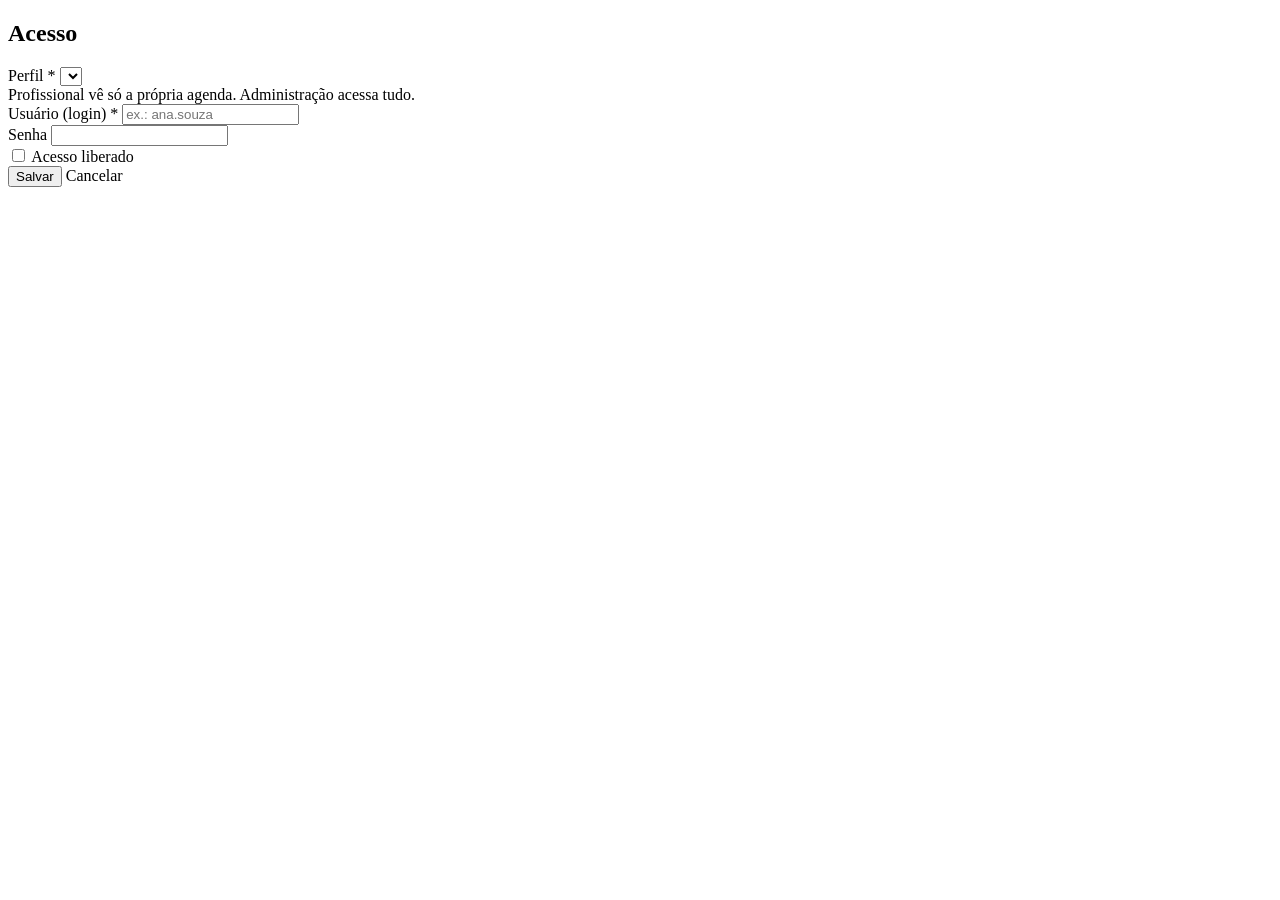
<file: src/main/resources/templates/usuarios/form.html>
<!DOCTYPE html>
<html xmlns:th="http://www.thymeleaf.org" lang="pt-BR">
<head th:replace="~{fragments/layout :: head('Acesso')}"></head>
<body>
<nav th:replace="~{fragments/layout :: navbar('usuarios')}"></nav>
<main class="container" style="max-width: 640px">
    <h2 class="mb-3" th:text="${form.id == null} ? 'Novo acesso' : 'Editar acesso'">Acesso</h2>

    <form th:action="@{/usuarios}" th:object="${form}" method="post" class="card card-body">
        <div th:if="${#fields.hasGlobalErrors()}" class="alert alert-danger">
            <div th:each="e : ${#fields.globalErrors()}" th:text="${e}"></div>
        </div>
        <input type="hidden" th:field="*{id}">
        <div class="row g-3">
            <div class="col-md-6">
                <label class="form-label">Perfil *</label>
                <select th:field="*{perfil}" class="form-select" id="perfil">
                    <option th:each="p : ${perfis}" th:value="${p}" th:text="${p.descricao}"></option>
                </select>
                <div class="form-text">Profissional vê só a própria agenda. Administração acessa tudo.</div>
            </div>
            <div class="col-md-6" id="campoProfissional">
                <label class="form-label">Profissional *</label>
                <select th:field="*{profissionalId}" class="form-select" th:errorclass="is-invalid">
                    <option value="">Escolha...</option>
                    <option th:each="p : ${profissionais}" th:value="${p.id}" th:text="${p.nome}"></option>
                </select>
                <div class="invalid-feedback" th:errors="*{profissionalId}"></div>
            </div>
            <div class="col-md-6">
                <label class="form-label">Usuário (login) *</label>
                <input type="text" th:field="*{login}" class="form-control" th:errorclass="is-invalid"
                       autocomplete="off" placeholder="ex.: ana.souza" required>
                <div class="invalid-feedback" th:errors="*{login}"></div>
            </div>
            <div class="col-md-6">
                <label class="form-label" for="senha" th:text="${form.id == null} ? 'Senha inicial *' : 'Nova senha'">Senha</label>
                <input type="password" id="senha" name="senha" class="form-control"
                       th:classappend="${#fields.hasErrors('senha')} ? 'is-invalid'" autocomplete="new-password">
                <div class="invalid-feedback" th:errors="*{senha}"></div>
                <div class="form-text" th:text="${form.id == null}
                        ? 'A pessoa deverá trocar no primeiro acesso.'
                        : 'Deixe vazio para manter. Se preencher, a pessoa deverá trocar no próximo acesso.'"></div>
            </div>
            <div class="col-12 form-check ms-2">
                <input type="checkbox" th:field="*{ativo}" class="form-check-input">
                <label class="form-check-label" th:for="${#ids.prev('ativo')}">Acesso liberado</label>
            </div>
        </div>
        <div class="mt-4 d-flex gap-2">
            <button class="btn btn-primary"><i class="bi bi-check-lg"></i> Salvar</button>
            <a th:href="@{/usuarios}" class="btn btn-outline-secondary">Cancelar</a>
        </div>
    </form>
</main>
<th:block th:replace="~{fragments/layout :: scripts}"></th:block>
<script>
    const perfil = document.getElementById('perfil');
    const campo = document.getElementById('campoProfissional');
    const atualizar = () => campo.style.display = perfil.value === 'PROFISSIONAL' ? '' : 'none';
    perfil.addEventListener('change', atualizar);
    atualizar();
</script>
</body>
</html>
</file>
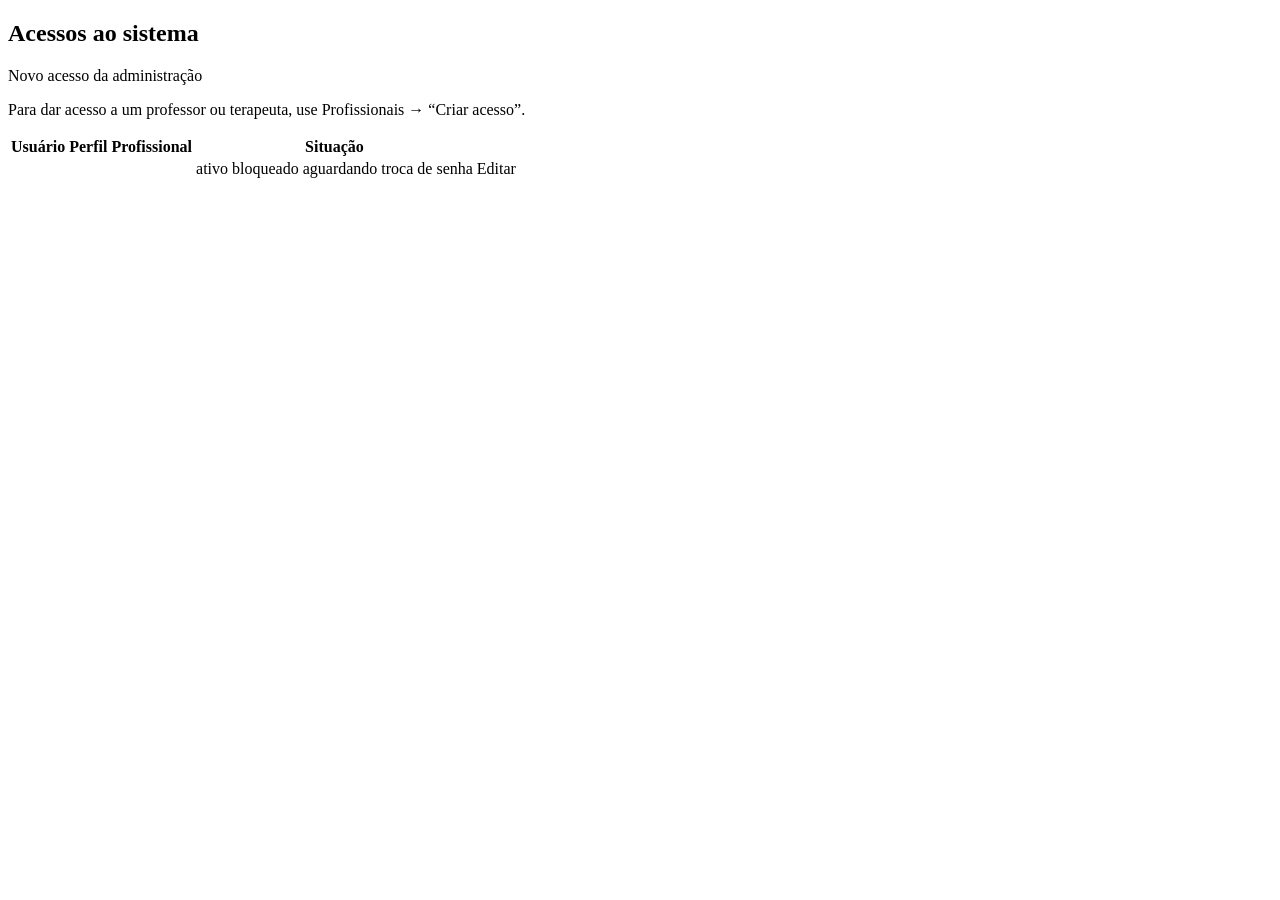
<file: src/main/resources/templates/usuarios/lista.html>
<!DOCTYPE html>
<html xmlns:th="http://www.thymeleaf.org" lang="pt-BR">
<head th:replace="~{fragments/layout :: head('Acessos')}"></head>
<body>
<nav th:replace="~{fragments/layout :: navbar('usuarios')}"></nav>
<main class="container">
    <div th:replace="~{fragments/layout :: mensagens}"></div>

    <div class="d-flex justify-content-between align-items-center mb-2">
        <h2 class="mb-0">Acessos ao sistema</h2>
        <a th:href="@{/usuarios/novo}" class="btn btn-primary"><i class="bi bi-plus-lg"></i> Novo acesso da administração</a>
    </div>
    <p class="text-muted">Para dar acesso a um professor ou terapeuta, use <a th:href="@{/profissionais}">Profissionais</a> → “Criar acesso”.</p>

    <div class="card">
        <div class="table-responsive">
            <table class="table table-hover align-middle mb-0">
                <thead><tr><th>Usuário</th><th>Perfil</th><th>Profissional</th><th>Situação</th><th></th></tr></thead>
                <tbody>
                <tr th:each="u : ${usuarios}" th:classappend="${!u.ativo} ? 'tr-inativo'">
                    <td class="fw-semibold" th:text="${u.login}"></td>
                    <td th:text="${u.perfil.descricao}"></td>
                    <td th:text="${u.profissional?.nome}"></td>
                    <td>
                        <span th:if="${u.ativo}" class="badge text-bg-success">ativo</span>
                        <span th:unless="${u.ativo}" class="badge text-bg-secondary">bloqueado</span>
                        <span th:if="${u.trocarSenha}" class="badge text-bg-warning">aguardando troca de senha</span>
                    </td>
                    <td class="text-end">
                        <a th:href="@{/usuarios/{id}/editar(id=${u.id})}" class="btn btn-sm btn-outline-secondary"><i class="bi bi-pencil"></i> Editar</a>
                    </td>
                </tr>
                </tbody>
            </table>
        </div>
    </div>
</main>
<th:block th:replace="~{fragments/layout :: scripts}"></th:block>
</body>
</html>
</file>
